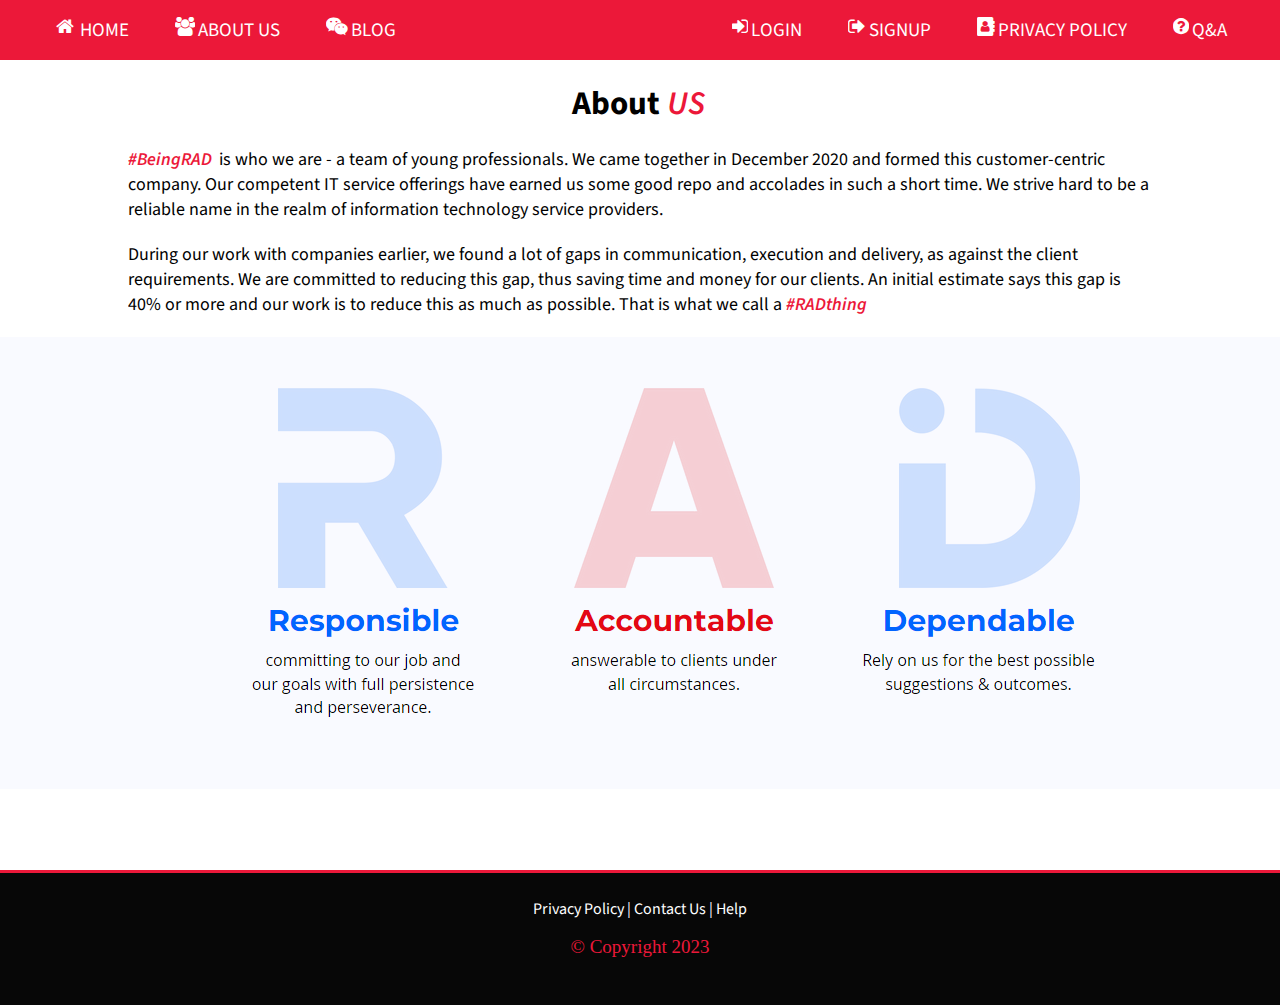
<file: aboutus.html>
<!DOCTYPE html>
<html lang="en">
<head>
    <meta charset="UTF-8">
    <meta http-equiv="X-UA-Compatible" content="IE=edge">
    <meta name="viewport" content="width=device-width, initial-scale=1.0">
    <title>About Us</title>
    <link rel="stylesheet" href="https://cdnjs.cloudflare.com/ajax/libs/font-awesome/4.7.0/css/font-awesome.min.css">
    <link rel="stylesheet" href="./CSS/index.css">
</head>
<body>
    <section class="Header">
       <div class="navbar">
        <div class="navitem-left">
            <a href="./index.html"><i class="fa fa-fw fa-home"></i>HOME</a>
            <a href="./aboutus.html"><i class="fa fa-group"></i>ABOUT US</a>
            <a href="./Blog.html"><i class="fa fa-wechat"></i>BLOG</a>
        </div>
        <div class="navitem-right">
                <a href="./login.html"><i class="fa fa-sign-in"></i>LOGIN</a>
                <a href="./signup.html"><i class="fa fa-sign-out"></i>SIGNUP</a>
                <a href="./privacyPolicy.html"><i class="fa fa-address-book "></i>PRIVACY POLICY</a>
                <a href="./QA.html"><i class="fa fa-question-circle"></i>Q&A</a>

        </div>
       </div>
    </section>
    <section class="aboutUs">
        <div class="aboutUs-container">
            <h1 class="aboutus-heading">About <span><i>US</i></span></h1>
            <p class="aboutus-content">
                <span><i>#BeingRAD</i></span> is who we are - a team of young professionals. We came together in December 2020 and formed this customer-centric company. Our competent IT service offerings have earned us some good repo and accolades in such a short time. We strive hard to be a reliable name in the realm of information technology service providers.  
            </p>
            <p class="aboutus-content">
                During our work with companies earlier, we found a lot of gaps in communication, execution and delivery, as against the client requirements. We are committed to reducing this gap, thus saving time and money for our clients. An initial estimate says this gap is 40% or more and our work is to reduce this as much as possible. That is what we call a <span><i>#RADthing</i></span>
            </p>
        </div>
        <img src="./image/rad.PNG" alt="">
    </section>
    <section class="footer">
        <footer class="footer-content">
          <div class="items">
            <a href="#"><li>Privacy Policy |</li></a>
            <a href="#"><li>Contact Us |</li></a>
            <a href="#"><li>Help </li></a>
          </div>
          <div class="copyright">
            <p>	&#169 Copyright 2023 </p>
          </div>
        </footer>
      </section>
    
</body>
</html>
</file>
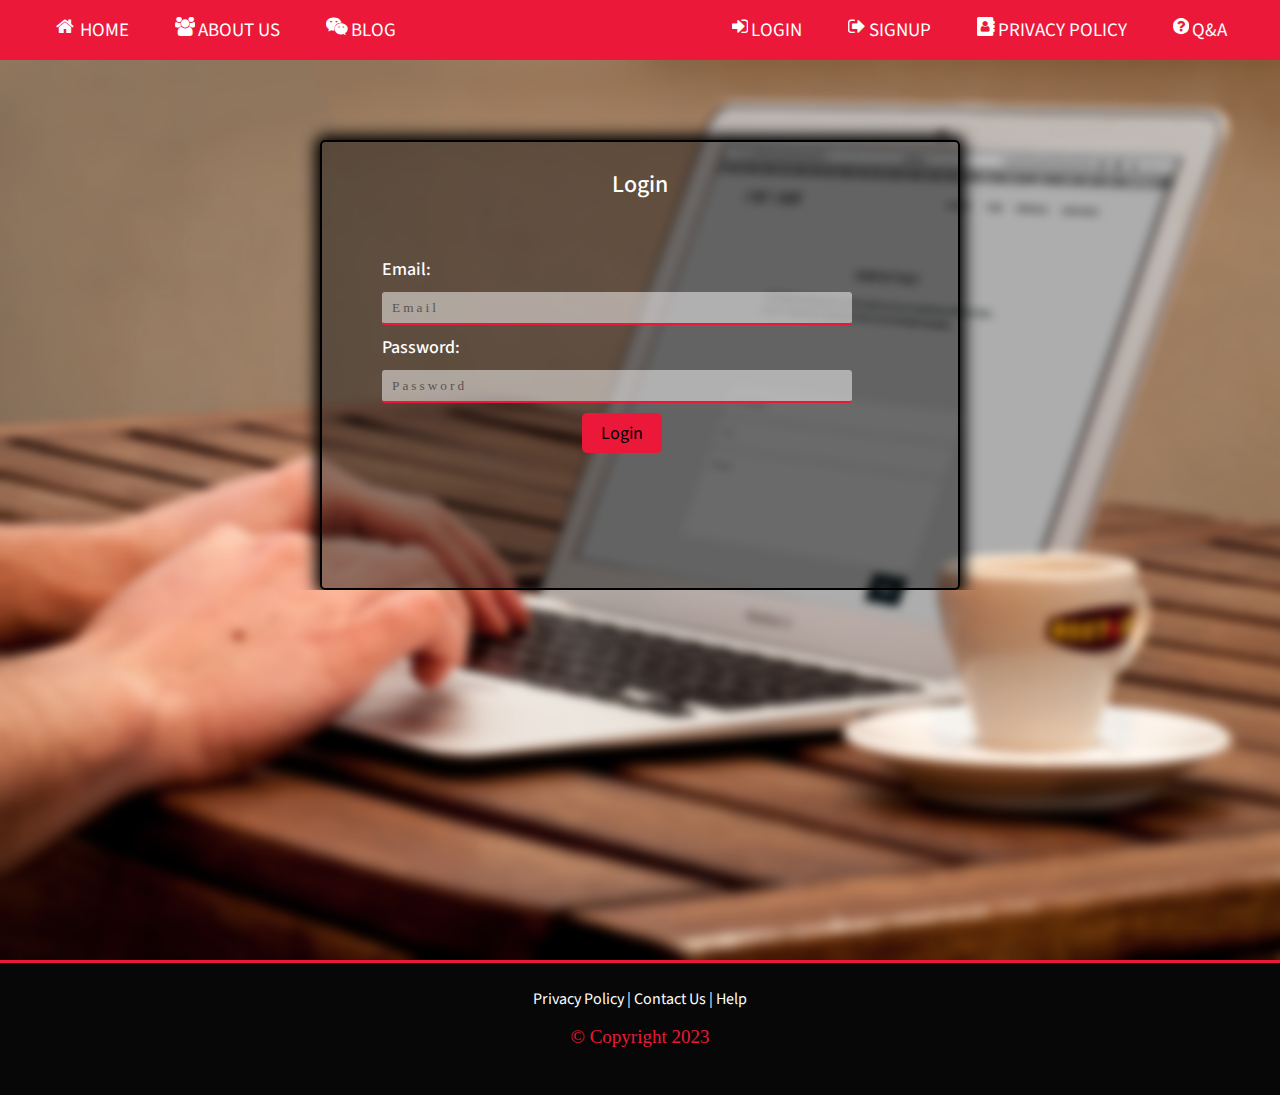
<file: login.html>
<!DOCTYPE html>
<html lang="en">
<head>
    <meta charset="UTF-8">
    <meta http-equiv="X-UA-Compatible" content="IE=edge">
    <meta name="viewport" content="width=device-width, initial-scale=1.0">
    <title>Document</title>
    <link rel="stylesheet" href="https://cdnjs.cloudflare.com/ajax/libs/font-awesome/4.7.0/css/font-awesome.min.css">
    <link rel="stylesheet" href="./CSS/index.css">
</head>
<body>
    <section class="Header">
        <div class="navbar">
         <div class="navitem-left">
             <a href="./index.html"><i class="fa fa-fw fa-home"></i>HOME</a>
             <a href="./aboutus.html"><i class="fa fa-group"></i>ABOUT US</a>
             <a href="./Blog.html"><i class="fa fa-wechat"></i>BLOG</a>
         </div>
         <div class="navitem-right">
                 <a href="./login.html"><i class="fa fa-sign-in"></i>LOGIN</a>
                 <a href="./signup.html"><i class="fa fa-sign-out"></i>SIGNUP</a>
                 <a href="./privacyPolicy.html"><i class="fa fa-address-book "></i>PRIVACY POLICY</a>
                 <a href="./QA.html"><i class="fa fa-question-circle"></i>Q&A</a>
 
         </div>
        </div>
     </section>
    <section class="login">
        <form class="login-form-bg" action="post">
            <div class="login-container">
              <fieldset class="login-fieldset">
                <h2>Login</h2>
                <div class="login-form">
                  <label class="login-label" for="Email">Email:</label><br />
                  <input class="login-input" type="Email" name="email" placeholder="Email" /><br />
      
                  <label class="login-label" for="password">Password:</label><br />
                  <input class="login-input"
                    type="password"
                    name="password"
                    placeholder="Password"
                  /><br />
                  <button class="login-btn">Login</button>
                </div>
              </fieldset>
            </div>
          </form>
    </section>
    <section class="footer">
      <footer class="footer-content">
        <div class="items">
          <a href="#"><li>Privacy Policy |</li></a>
          <a href="#"><li>Contact Us |</li></a>
          <a href="#"><li>Help </li></a>
        </div>
        <div class="copyright">
          <p>	&#169 Copyright 2023 </p>
        </div>
      </footer>
    </section>
</body>
</html>
</file>
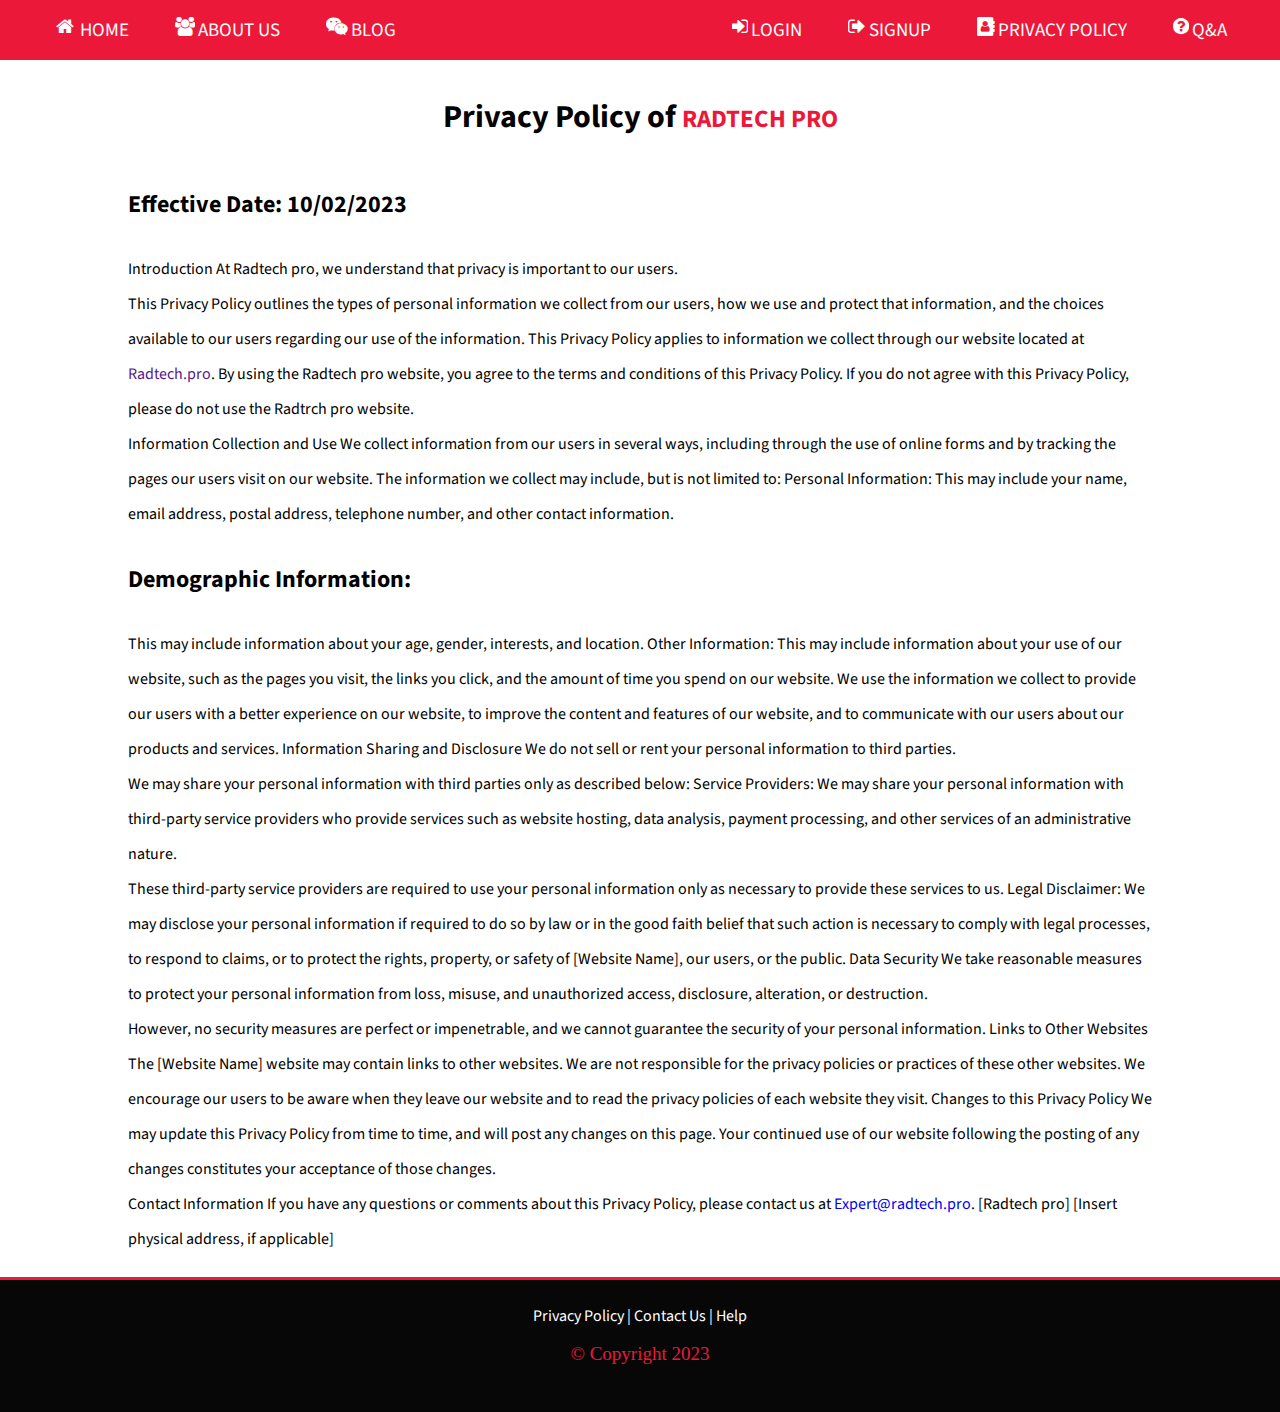
<file: privacyPolicy.html>
<!DOCTYPE html>
<html lang="en">
  <head>
    <meta charset="UTF-8" />
    <meta http-equiv="X-UA-Compatible" content="IE=edge" />
    <meta name="viewport" content="width=device-width, initial-scale=1.0" />
    <title>Privacy Policy</title>
    <link rel="stylesheet" href="https://cdnjs.cloudflare.com/ajax/libs/font-awesome/4.7.0/css/font-awesome.min.css">
    <link rel="stylesheet" href="./CSS/index.css">
  </head>
  <body>
    <section class="Header">
        <div class="navbar">
         <div class="navitem-left">
             <a href="./index.html"><i class="fa fa-fw fa-home"></i>HOME</a>
             <a href="./aboutus.html"><i class="fa fa-group"></i>ABOUT US</a>
             <a href="./Blog.html"><i class="fa fa-wechat"></i>BLOG</a>
         </div>
         <div class="navitem-right">
                 <a href="./login.html"><i class="fa fa-sign-in"></i>LOGIN</a>
                 <a href="./signup.html"><i class="fa fa-sign-out"></i>SIGNUP</a>
                 <a href="./privacyPolicy.html"><i class="fa fa-address-book "></i>PRIVACY POLICY</a>
                 <a href="./QA.html"><i class="fa fa-question-circle"></i>Q&A</a>
 
         </div>
        </div>
     </section>
    <section class="privacy-policy">
      <div class="policy-container">
        <div class="privacy-heading">
          <h1>Privacy Policy of <span>RADTECH PRO</span>
          </h1>
        </div>
        <div class="privacy-content">
          <p>
            <h2 class="privacy-heading2">Effective Date: 10/02/2023</h2>
            <ul>Introduction At Radtech pro, we understand that privacy is
                important to our users.</ul>
            <ul>This Privacy Policy outlines the types of
                personal information we collect from our users, how we use and
                protect that information, and the choices available to our users
                regarding our use of the information. This Privacy Policy applies to
                information we collect through our website located at <a href="">Radtech.pro</a>.
                By using the Radtech pro website, you agree to the terms and
                conditions of this Privacy Policy. If you do not agree with this
                Privacy Policy, please do not use the Radtrch pro website.</ul>
                <ul>Information Collection and Use We collect information from our users
                    in several ways, including through the use of online forms and by
                    tracking the pages our users visit on our website. The information
                    we collect may include, but is not limited to: Personal Information:
                    This may include your name, email address, postal address, telephone
                    number, and other contact information.</ul>
                    <h2 class="privacy-heading2">Demographic Information:</h2>
                <ul>This
                    may include information about your age, gender, interests, and
                    location. Other Information: This may include information about your
                    use of our website, such as the pages you visit, the links you
                    click, and the amount of time you spend on our website. We use the
                    information we collect to provide our users with a better experience
                    on our website, to improve the content and features of our website,
                    and to communicate with our users about our products and services.
                    Information Sharing and Disclosure We do not sell or rent your
                    personal information to third parties.</ul>
            <ul>We may share your personal
                information with third parties only as described below: Service
                Providers: We may share your personal information with third-party
                service providers who provide services such as website hosting, data
                analysis, payment processing, and other services of an
                administrative nature.</ul>
                <ul>These third-party service providers are
                    required to use your personal information only as necessary to
                    provide these services to us. Legal Disclaimer: We may disclose your
                    personal information if required to do so by law or in the good
                    faith belief that such action is necessary to comply with legal
                    processes, to respond to claims, or to protect the rights, property,
                    or safety of [Website Name], our users, or the public. Data Security
                    We take reasonable measures to protect your personal information
                    from loss, misuse, and unauthorized access, disclosure, alteration,
                    or destruction.</ul>
            <ul>However, no security measures are perfect or
                impenetrable, and we cannot guarantee the security of your personal
                information. Links to Other Websites The [Website Name] website may
                contain links to other websites. We are not responsible for the
                privacy policies or practices of these other websites. We encourage
                our users to be aware when they leave our website and to read the
                privacy policies of each website they visit. Changes to this Privacy
                Policy We may update this Privacy Policy from time to time, and will
                post any changes on this page. Your continued use of our website
                following the posting of any changes constitutes your acceptance of
                those changes.</ul>
            <ul>Contact Information If you have any questions or
                comments about this Privacy Policy, please contact us at <a type="em
                " href="expert@radtech.pro">Expert@radtech.pro</a>. [Radtech pro] [Insert
                physical address, if applicable]</ul>
          </p>
        </div>
      </div>
    </section>
    <section class="footer">
        <footer class="footer-content">
          <div class="items">
            <a href="#"><li>Privacy Policy |</li></a>
            <a href="#"><li>Contact Us |</li></a>
            <a href="#"><li>Help </li></a>
          </div>
          <div class="copyright">
            <p>	&#169 Copyright 2023 </p>
          </div>
        </footer>
      </section>
  </body>
</html>
</file>
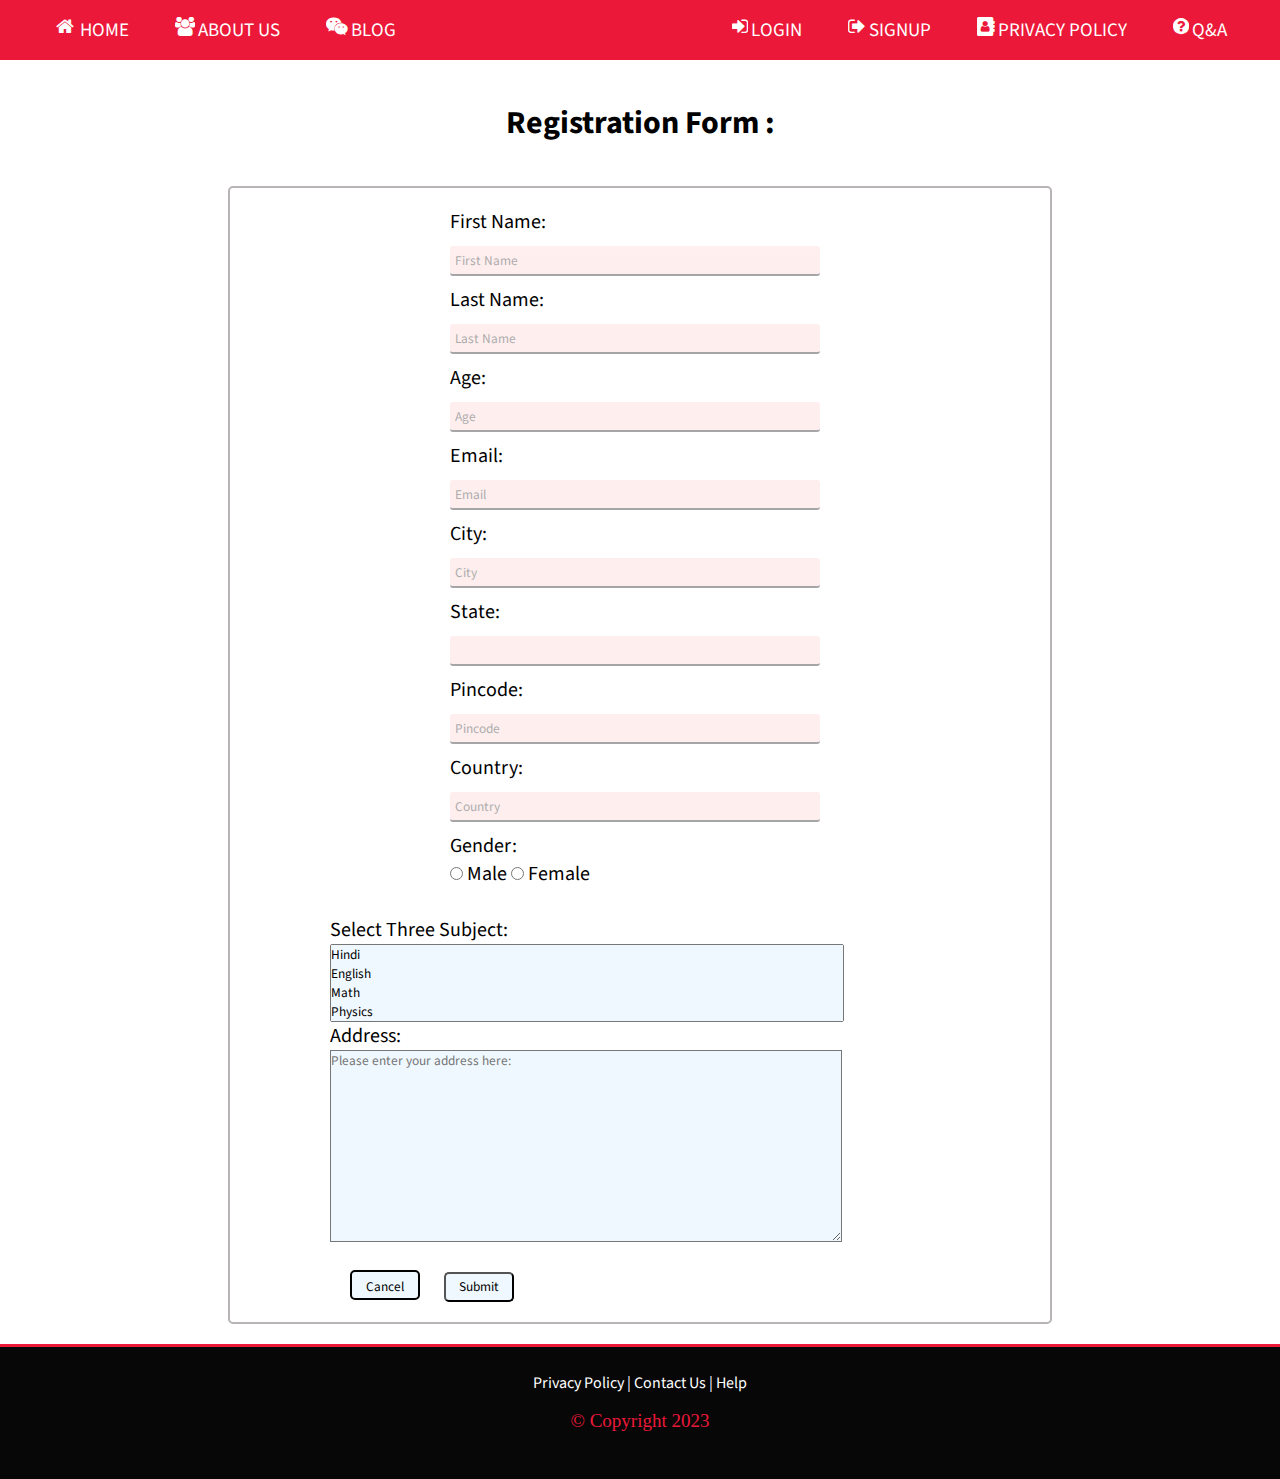
<file: signup.html>
<!DOCTYPE html>
<html lang="en">
<head>
    <meta charset="UTF-8">
    <meta http-equiv="X-UA-Compatible" content="IE=edge">
    <meta name="viewport" content="width=device-width, initial-scale=1.0">
    <link rel="stylesheet" href="./CSS/index.css">
    <link rel="stylesheet" href="https://cdnjs.cloudflare.com/ajax/libs/font-awesome/4.7.0/css/font-awesome.min.css">
    <title>Sign Up</title>
</head>
<body>
  <section class="Header">
    <div class="navbar">
     <div class="navitem-left">
         <a href="./index.html"><i class="fa fa-fw fa-home"></i>HOME</a>
         <a href="./aboutus.html"><i class="fa fa-group"></i>ABOUT US</a>
         <a href="./Blog.html"><i class="fa fa-wechat"></i>BLOG</a>
     </div>
     <div class="navitem-right">
             <a href="./login.html"><i class="fa fa-sign-in"></i>LOGIN</a>
             <a href="./signup.html"><i class="fa fa-sign-out"></i>SIGNUP</a>
             <a href="./privacyPolicy.html"><i class="fa fa-address-book "></i>PRIVACY POLICY</a>
             <a href="./QA.html"><i class="fa fa-question-circle"></i>Q&A</a>

     </div>
    </div>
 </section>
    <section class="signup-form">
        <form class="signup-container" action="none">
          <!-- The <fieldset> tag draws a box around the related elements. -->
            <h1 class="form-title">Registration Form :</h1>
          <fieldset class="signup-fieldset">
            <div class="form-item">
              <!-- Used to define the title -->
              <div class="input-form-items">
                <label for="Fname">First Name:</label><br>
                <input class="signup-input" type="text" name="fnane" id="Fname" placeholder="First Name"> <br>
    
                <label for="Lname">Last Name:</label><br>
                <input class="signup-input" type="text" name="Lname" id="Lname" placeholder="Last Name"> <br>
    
                <label for="Age">Age:</label><br>
                <input class="signup-input" type="number" name="Age" id="Age" placeholder="Age"><br>
    
                <label for="Email">Email:</label><br>
                <input class="signup-input" type="email" name="Email" id="Email" placeholder="Email"><br>
    
                <label for="City">City:</label><br>
                <input class="signup-input" type="text" name="City" id="City" placeholder="City"><br>
    
                <label for="State">State:</label><br>
                <input class="signup-input" type="text" name="State" id="State" placehol>
                <label for="Zip" >Pincode:</label><br>
                <input class="signup-input" type="text" name="Zip" id="Zip" placeholder="Pincode"><br>
    
                <label for="Country">Country:</label><br>
                <input class="signup-input" type="text" name="Country" id="Country" placeholder="Country"><br>
                <label> Gender:</label><br>
              <input class="signup-input-radio" type="radio" name="Gender" value="Male">
              <label for="Gender">Male</label>
              <input class="signup-input-radio" type="radio" name="Gender" value="Female">
              <label for="Gender">Female</label><br>
              <br>
              </div>
              
    
              <!-- Dropdown menu -->
              <label for="Select Subject">Select Three Subject: </label>
              <select multiple name="subject" id="subjet">
                <option value="Hindi">Hindi</option>
                <option value="English">English</option>
                <option value="Math">Math</option>
                <option value="Physics">Physics</option>
                <option value="Chemestry">Chemestry</option>
                <option value="Biology">Biology</option>
              </select><br>
    
              <label for="Address">Address: </label><br>
              <textarea name="address" id="address" cols="30" rows="10"
                placeholder="Please enter your address here:"></textarea><br>
    
              <input class="signup-btn" type="button" value="Cancel">
              <button class="signup-btn">Submit</button>
            </div>
          </fieldset>
        </form>
      </section>
      <section class="footer">
        <footer class="footer-content">
          <div class="items">
            <a href="#"><li>Privacy Policy |</li></a>
            <a href="#"><li>Contact Us |</li></a>
            <a href="#"><li>Help </li></a>
          </div>
          <div class="copyright">
            <p>	&#169 Copyright 2023 </p>
          </div>
        </footer>
      </section>
</body>
</html>
</file>
<file: CSS/index.css>
@import url('https://fonts.googleapis.com/css2?family=Source+Sans+Pro:wght@300;400&display=swap');
:root{
    --theme-colos:#ec1839;
    --font-white: white;
    --font-black: black;
}
*{
    padding: 0;
    margin: 0;
    box-sizing: border-box;
    -webkit-font-smoothing: antialiased;
    font-family: 'Source Sans Pro', sans-serif;
    text-decoration: none;
    list-style: none;
    overflow-x: hidden;
    scroll-behavior:smooth;
}

/* NavBar-start */
i{
    margin-right:3px ;
}

.Header{
  background-color: var(--theme-colos);
  color: var(--font-white);
}
.navbar{
    display: flex;
    justify-content: space-between;
    align-items: center;
    height: 60px;
    box-shadow: 0px 15px 10px -15px #111;

}
.navitem-left{
    margin-left: 30px;
    display: flex;
}
.navitem-right{
    margin-right: 30px;
    display: flex;
}
.navbar a{
    /* border: 1px solid black; */
    /* font-family: Verdana, Geneva, Tahoma, sans-serif; */
    padding: 10px;
    margin: 0 13px;
    color: var(--font-white);
    font-size: 19px;
    transition: 0.6s;
}
.navbar a:hover{
    color: black;
}

/* Navbar-End */

/* Privacy-policy start */

.policy-container{
    min-height: 80vh;
    width: 80%;
    margin: auto;
    line-height: 35px;
    padding: 20px 0;
}

.policy-container .privacy-heading{
    text-align: center;
    margin: 20px 0;
}
.policy-container .privacy-heading span{
    color:var(--theme-colos);
    font-weight: bold;
    font-size: 25px;
}

.privacy-policy .policy-container .privacy-heading2{
    margin: 30px 0;
}

/* privacy-policy End */

/* footer-start */
      
.footer {
    background-color: rgb(7, 7, 7);
    width: 100%;
    height: 15vh;
    border-top: 3px solid var(--theme-colos);
  }
  .footer .footer-content {
    color: white;
    text-align: center;
    margin-top: 25px;
  }
  .footer .footer-content .items li{
    color: white;
    text-decoration: none;
    display: inline-block;
    margin-bottom: 10px;
  }
  .footer .footer-content .items li:hover{
    color: var(--theme-colos);
    border-bottom: solid 1px var(--theme-colos);
  }
  .copyright p{
    color: var(--theme-colos);
    font-family:'Times New Roman', Times, serif;
    font-size: 19px;
  }

/* footer-end */

/* login-page-start */

.login-form-bg {
    width: 100%;
    min-height: 100vh;
    background-image: url(../image/login.jpg);
    background-repeat: no-repeat;
    background-size: cover;
    opacity: 10;
  }
  form .login-container {
    padding-top: 80px;
  }
  .login-fieldset {
    margin: auto;
    width: 50vw;
    background-color: rgba(12, 12, 12, 0.459);
    min-height: 50vh;
    box-shadow: 0 0 15px 5px;
    border-radius: 5px;
    border: solid 2px black;
    padding: 5px 10px;
  }
  .login-form-bg .login-fieldset h2 {
    color: white;
    overflow: hidden;
    text-align: center;
    font-size: 24px;
    font-weight: 500;
    margin-top: 20px;
    padding-bottom: 5px;
  }
  .login-form {
    margin: 50px 50px;
  }
  .login-input {
    outline: none;
    margin: 10px;
    margin-left: 0;
    background: rgba(255, 253, 253, 0.5);
    width: 470px;
    border: none;
    border-bottom: 2px solid var(--theme-colos);
    border-radius: 3px;
    height: 33px;
  }
  .login-input::placeholder {
    font-family: Cambria, Cochin, Georgia, Times, "Times New Roman", serif;
    letter-spacing: 3px;
    opacity: 0.5;
    padding-left: 10px;
    color: rgb(0, 0, 0);
  }
  .login-label {
    color: white;
    /* font-family: Cambria, Cochin, Georgia, Times, "Times"; */
    font-size: 18px;
    font-weight:500;
    margin-top: 20px;
  }
  
  .login-btn{
    height: 40px;
    width: 80px;
    background-color: #ec1839;
    border: none;
    border-radius: 5px;
    margin-left: 200px;
    font-size: 18px;
    padding: 5px;
    cursor: pointer;
    transition: 0.6s;
  }
  .login-btn:hover{
    background-color: #b71029;
    color: white;
  }

  /* login-page-end */

  /* signup-form-start */

  .form-title{
    text-align: center;
    margin-top: 40px;
  }
  .signup-fieldset {
    font-size: 20px;
    margin: auto;
    margin-top: 40px;
    width: 50%;
    min-height: 200px;
    box-sizing: border-box;
    border: 2px solid rgb(185, 180, 180) !important;
    border-radius: 5px;
    background-color: rgb(255, 255, 255);
  }

  .form-item {
    margin: 20px 100px;
    /* background-color: red; */
  }

  .input-form-items{
    margin: 0 120px;
    /* background-color: rebeccapurple; */
  }

  .signup-input {
    width: 370px;
    height: 30px;
    outline: none;
    margin: 10px;
    border: none;
    border-bottom: 2px solid rgb(107, 107, 112);
    background-color: rgb(255, 228, 228);
    margin-left: 0px;
    opacity: 0.6;
    border-radius: 3px;
    box-sizing: border-box;
  }

  input::placeholder {
    padding-left: 5px;
  }

  input[type="button"] {
    border: 2px solid black;
    border-radius: 5px;
    background-color: aliceblue;
    padding: 5px;
    cursor: pointer;
    color: black;
    opacity: 1;
  }

  input[type="button"]:hover,
  button:hover {
    background-color:var(--theme-colos);
    color: white;
    border-color: var(--theme-colos);
    border-radius: 5px;
    cursor: pointer;
    transition: background-color 0.3s linear;
  }

  textarea {
    margin: 20px;
    margin-left: 0;
    margin-top: 0;
    width: 40vw;
    background-color: aliceblue;
  }

  option {
    width: 40vw;
    background-color: aliceblue;
  }

  .signup-btn {
    
    margin-left: 20px;
    width: 70px;
    height: 30px;
    border-radius: 5px;
    background-color: aliceblue;
  }

  .form {
    background-color: rgb(157, 227, 236)
  }

  .signup-container {
    margin-bottom: 20px;
  }

  /* signup-form-end */

  /* qa-start */

  .qa{
    margin: auto;
    margin-top: 30px;
    /* background-color: red; */
    width: 80%;
    min-height:100vh ;
  }

  .qa-heading{
    margin:20px 5px;
  }

  .qa-content{
    margin: 10px 5px;
    line-height: 25px;
    font-size: 18px;
  }

  .qa-img{
    background-color: aqua;
    margin:20px 20% ;
    width: 50%;
    height: 50%;
  }

  /* qa-end */

  /* Aboutus-start */
.aboutUs{
  min-height: 90vh;
}
  .aboutUs-container{
    width: 80%;
    margin: auto;
  }
  .aboutUs-container span{
    color: var(--theme-colos);
    font-weight: 600;
  }

  .aboutus-heading{
    margin: 20px 0;
    text-align: center;
    font-size: 33px;
  }

  .aboutus-content{
    margin:20px 0;
    line-height: 25px;
    font-size: 18px;
  }
  
  /* aboutus-end */

  /* table-start */
  .title{
    margin-top: 20px;
    text-align: center;
    font-size: 36px;
    font-weight: 500;
    width: 100%;
    height: 60px;
    /* background-color: aqua; */
  }
  table,
  th,
  td {
    width: 70vw;
    height: 7vh;
    border: solid rgb(255, 255, 255) 1px;
    border-bottom: solid rgb(54, 53, 53) 2px;
    border-collapse: collapse;
    border-radius: 5px;
    font-family: Verdana, Geneva, Tahoma, sans-serif;
  }
  table tr:nth-child(odd) {
    background-color: rgb(211, 211, 211);
    color: black;
  }
  table tr:nth-child(n):hover {
    background-color: var(--theme-colos);
  }
  table {
    margin: auto;
    margin-top: 20px;
  }

  input[type="button"]:hover {
    background-color: black;
    color: white;
    border-color: black;
    border-radius: 5px;
    cursor: pointer;
  }
  .table {
    background-color: var(--font-white);
    height: 90vh;
  }
  /* table-end */

  /* Slider-start */
  .slider{
    display: flex;
    flex-direction: row;
    height: 510px;

  }
  .slider1, .slider2, .slider3, .slider4{
    margin-top: 40px;
    margin-left: 40px;
    width: 400px;
    height: 400px;
    background-color: white;
    border: #c8c0c1 solid 2px;
    border-radius: 5px;
    box-shadow: 8px 8px 2px rgb(71, 2, 2);
    transition: 0.6s;
  }
  
  .slider1:hover, .slider2:hover, .slider3:hover, .slider4:hover{
    /* background-color: #ebe7e7; */
    height: 405px;
    width: 405px;
    box-shadow: 0 0 15px rgb(96, 88, 88);
  }
  .user-profile{
    border-radius: 100%;
    width: 100px;
    height: 100px;
    margin-left: 30%;
    margin-top: 20px;
  }

  .user-info{
    text-align: center;
    margin-top: 30px;
    line-height: 25px;
    font-weight:bold;
    font-family: 'Trebuchet MS', 'Lucida Sans Unicode', 'Lucida Grande', 'Lucida Sans', Arial, sans-serif;
  }

  /* Slider-end */

  /* Blog-start */
  .blog{
    display: flex;
    flex-direction:row;
    width: 90%;
    min-height: 100vh;
    /* background-color: #b71029; */
    margin: auto;
    margin-top: 20px;
    margin-bottom:20px;
  }
  .blog .row1{
    width:33%;
    /* background-color: green; */
    min-height: 400px;
  }
  .blog .row2{
    width:34%;
    /* background-color: white; */
    min-height: 400px;
  }
  .blog .row3{
    width:33%;
    /* background-color: blue; */
    min-height: 400px;
  }

  .row1, .row2 ,.row3{
    display: flex;
    flex-direction: column;
    width: 100%;
  }

  .blog-heading{
    color: var(--font-white);
    margin-top: 20px;
    text-align: center;
    margin-left: 70px;
    font-size: 25px;
    background-color: #ec1839;
    border: 2px solid var(--theme-colos);
    border-radius: 5px;
    height: 40px;
    width: 60%;
    transition: 0.6s;
  }

  .blog-heading:hover{
    box-shadow: 0 0 15px rgb(84, 83, 83);
    height: 42px;
    width: 60.5%;
  }

  .blog-img{
    margin: 40px 40px;
    width: 70%;
    height: auto;
  }

  .blog-content{
    /* background-color: #ec1839; */
    width:90%;
    margin:auto;
    line-height: 25px;
    font-size: 20px;
  }



  /* Blog-end */
</file>
